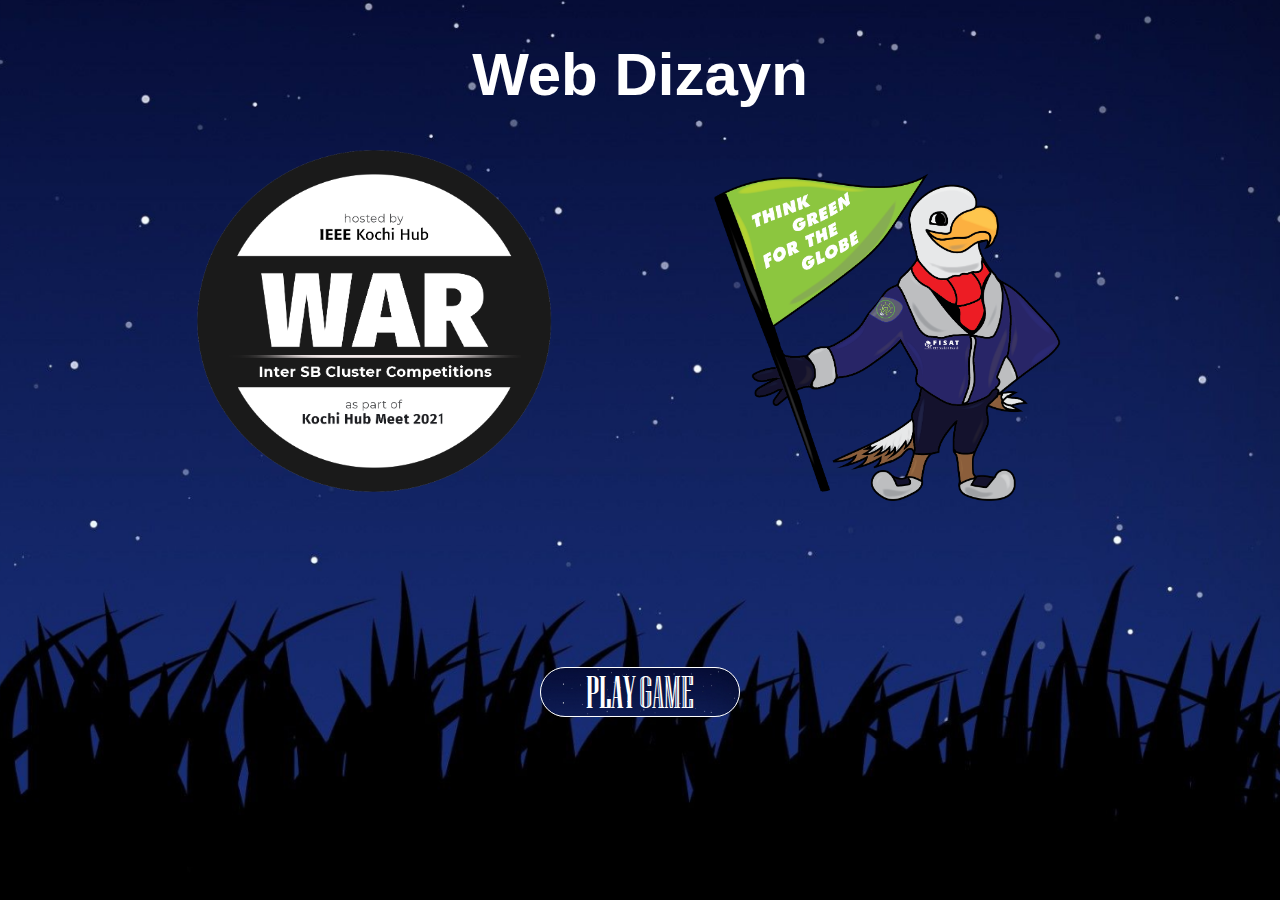
<file: index.html>
<!DOCTYPE html>
<html lang="en" dir="ltr">
  <head>
    <meta charset="utf-8">
    <title>Web Dizayn</title>
    <link rel="stylesheet" type="text/css" href="css/style.css" />
  </head>
  <body>
    <div class="background" >
          <h1>Web Dizayn</h1>
          <div class="container">
            <div class="item">
              <img src="images/cluster-logo-white-bg .png" alt="cluster logo" />
            </div>
            <div class="item">
              <img src="images/blue.png" alt="cluster logo" />
            </div>
          </div>
          <div class="btn-container">
            <a href="game.html"><button class="btn"><span id="play">PLAY</span> <span id="game">GAME</span></button></a>
          </div>
    </div>
  </body>
</html>
</file>
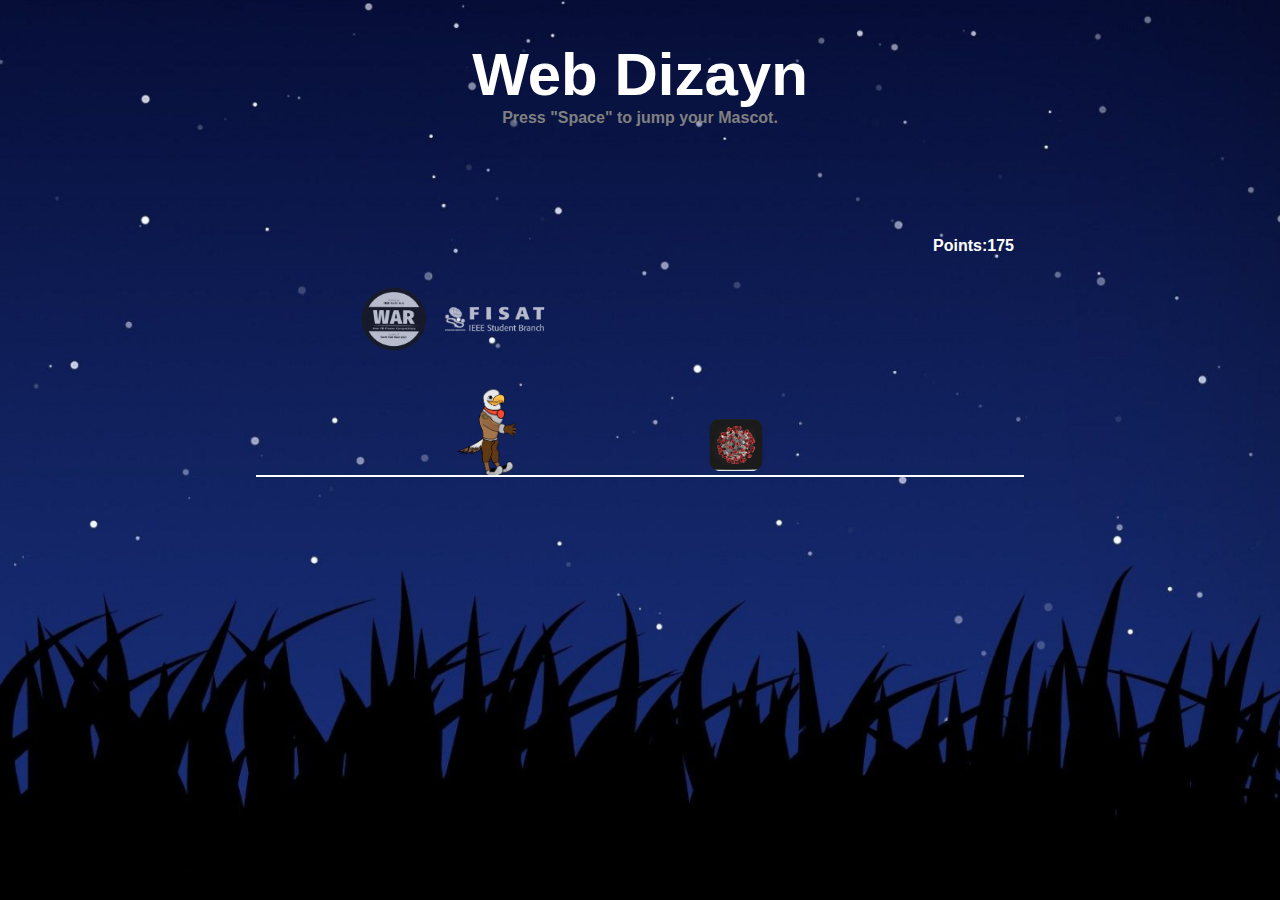
<file: game.html>
<!DOCTYPE html>
<html lang="en">
<head>
    <meta charset="UTF-8">
    <meta http-equiv="X-UA-Compatible" content="IE=edge">
    <meta name="viewport" content="width=device-width, initial-scale=1.0">
    <link rel="stylesheet" type="text/css" href="css/style.css" />
    <title>Web Dizayn</title>
</head>
<body>
    <div class="background" >
        <h1>Web Dizayn</h1> 
        <h4>Press "Space" to jump your Mascot.</h4>
        <div class="gameContainer">
            <img class="cloud" src="./images/cloud.png" alt="cloud" />
            <span class="points">Points: 0</span>
            <div class="mascot"></div>
            <h2 id="alert"></h2>
        </div>
        <div class="alert">
            <h2>Game Over</h2>
            <img onClick="window.location.reload();" src="images//restart 1.png" />
        </div>
  </div>
</body>
<script src="./app.js"></script>
</html>
</file>
<file: css/style.css>
@font-face {
  font-family: NiagaraSolid;
  src: url("../fonts/niagara-solid/NIAGSOL.TTF");
}
@font-face {
  font-family: NiagaraEng;
  src: url("../fonts/niagara-engraved/NIAGENG.TTF");
}

* {
  box-sizing: border-box;
  margin: 0;
  padding: 0;
  font-family: "Segoe UI", sans-serif;
  overflow: hidden;
}

.background {
  background-image: url("../images/bgm.png");
  background-position: center; /* Center the image */
  background-repeat: no-repeat; /* Do not repeat the image */
  background-size: cover;
  width: 100vw;
  height: 100vh;
}

.background h1 {
  text-align: center;
  color: white;
  font-size: 60px;
  padding: 40px 40px 0 40px;
}

.background h4 {
  color: grey;
  text-align: center;
}

.container {
  display: flex;
  flex-direction: row;
  width: 100vw;
  justify-content: center;
}

.item {
  padding: 2em 5em;
}

.item img {
  height: 40vh;
}

.btn-container {
  width: 100vw;
  display: flex;
  justify-content: center;
  padding: 130px 0 50px 0;
}

.btn {
  height: 50px;
  width: 200px;
  border-radius: 25px;
  color: white;
  border: 1px solid white;
  margin: auto;
  background-image: url("../images/bgm.png");
  background-size: cover;
  cursor: pointer;
}

.btn span {
  font-size: 45px;
}

#play {
  font-family: NiagaraSolid;
}

#game {
  font-family: NiagaraEng;
}

.gameContainer {
  width: 60vw;
  height: 250px;
  margin: 100px auto 30px auto;
  position: relative;
  border-bottom: 2px solid white;
}

.cloud {
  width: 350px;
  opacity: 0.7;
}

.points {
  position: absolute;
  right: 0;
  top: 0;
  padding: 10px;
  color: white;
  font-weight: bold;
}

.mascot {
  position: absolute;
  width: 60px;
  height: 90px;
  bottom: 0px;
  left: 200px;
  background-image: url("../images/mascots/3.png");
  background-size: cover;
}

.obstacle {
  position: absolute;
  width: 60px;
  height: 60px;
  bottom: 0px;
  background-size: cover;
}

.alert {
  display: none;
  justify-content: center;
  width: 60vw;
  margin: 0 auto;
  color: white;
}

.alert h2 {
  padding: 10px;
  font-size: 30px;
}

.alert img {
  width: 70px;
  height: 70px;
  cursor: pointer;
}
</file>
